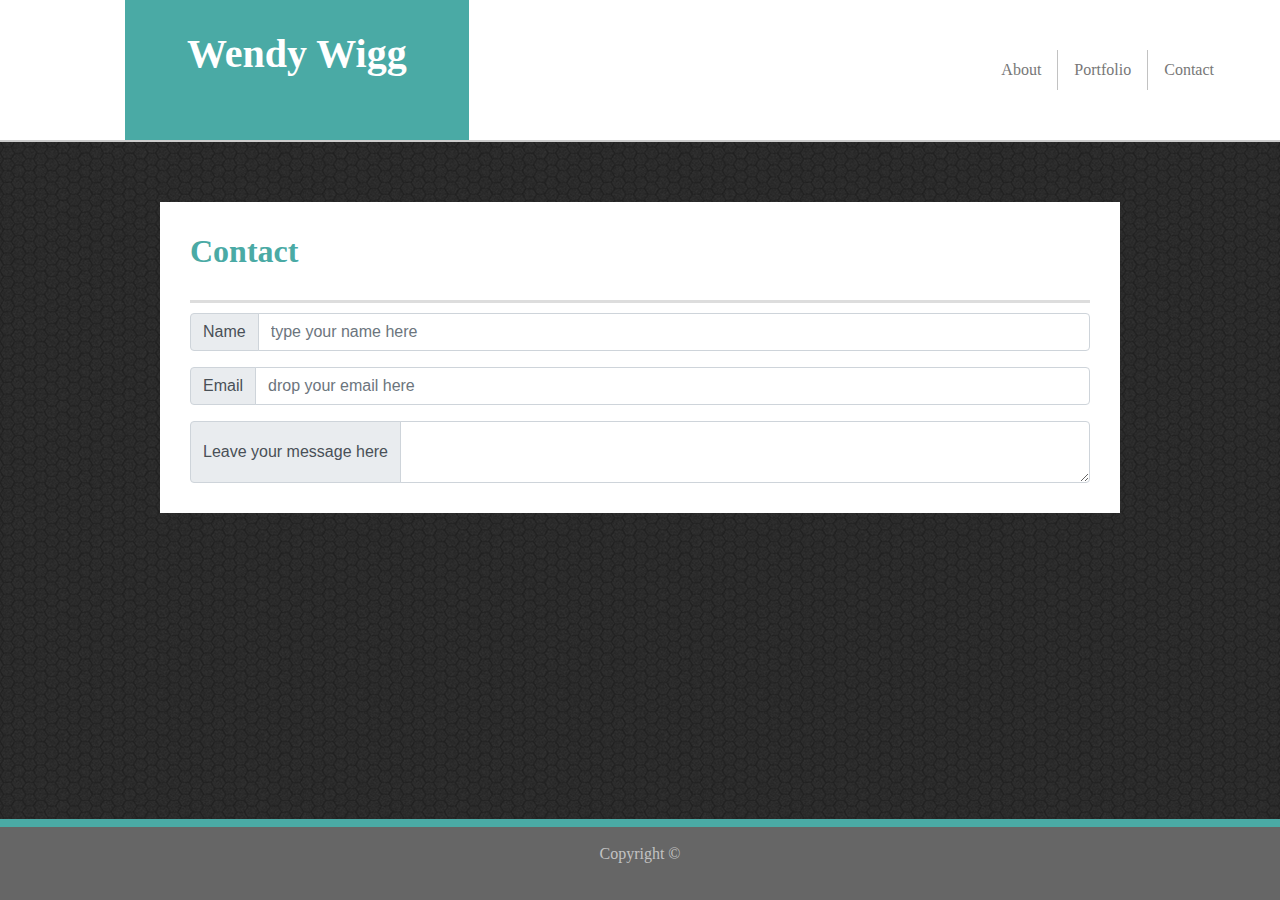
<file: contact.html>
<!DOCTYPE html>
<html lang="en">

<head>
    
    <link rel="stylesheet" href="https://stackpath.bootstrapcdn.com/bootstrap/4.3.1/css/bootstrap.min.css" integrity="sha384-ggOyR0iXCbMQv3Xipma34MD+dH/1fQ784/j6cY/iJTQUOhcWr7x9JvoRxT2MZw1T" crossorigin="anonymous">
    <link rel="stylesheet" type="text/css" href="contact.css">
    <meta name="viewport" content="width=device-width, initial-scale=1.0">

    <title>Wiggie's Website</title>
</head>

<body>

<div class="container-nav">
    <div class="row">
        <div class="col-md">
            <h1>Wendy Wigg</h1>
        </div>
        <div class="col-md">
            <ul class="nav justify-content-end">
                <li class="nav-item">
                    <a class="nav-link" href="index.html">About</a>
                </li>
                <li class="nav-item">
                    <a class="nav-link" href="portfolio.html">Portfolio</a>
                </li>
                <li class="nav-item">
                    <a class="nav-link" href="contact.html">Contact</a>
                </li>
            </ul>
        </div>
    </div>
</div>


    <div class="container-mid">
        
                <h2>Contact</h2>

                <div class="input-group mb-3">
                        <div class="input-group-prepend">
                          <span class="input-group-text" id="basic-addon1">Name</span>
                        </div>
                        <input type="text" class="form-control" placeholder="type your name here" aria-label="Username" aria-describedby="basic-addon1">
                      </div>
                      
                      <div class="input-group mb-3">
                            <div class="input-group-prepend">
                              <span class="input-group-text" id="basic-addon1">Email</span>
                            </div>
                            <input type="text" class="form-control" placeholder="drop your email here" aria-label="Username" aria-describedby="basic-addon1">
                        </div>
                      
                      <div class="input-group">
                        <div class="input-group-prepend">
                          <span class="input-group-text">Leave your message here</span>
                        </div>
                        <textarea class="form-control" aria-label="With textarea"></textarea>
                      </div>
    </div>


<div class="footer mt-auto py-3">
    <div class="container-bottom">
        <span>Copyright ©</span>
    </div>
</div>


</body>

</html>
</file>
<file: contact.css>
body {
    background-image: url("dark-honeycomb.png");
    margin: 0;
}

.container-nav {
    background-color: white;
    border-bottom: 2px solid #cccccc;
    width: auto;
}

h1 {
    background-color: #4aaaa5;
    color: white;
    font-family: 'Georgia', Times, Times New Roman, serif;
    padding: 30px;
    text-align: center;
    font-weight: bold;
    width: 55%;
    height: 100%;
    margin-left: 20%;
    margin-top: 0px;
    margin-bottom: 0px;
}

a:link {
    color: #777777;
}

a:visited {
    color: #777777;
}

a:hover {
    color: #4aaaa5;
}

.justify-content-end {
    padding: 50px 0;
    margin-right: 50px;
}

.nav-link {
    border-inline-end-style: solid;
    border-inline-end-color: #c2c2c2;
    border-inline-end-width: .25px;
    font-family: 'Georgia', Times, Times New Roman, serif;
    width: auto;
}

.nav-item:last-child .nav-link {
    border: none;
}

ul {
    padding: 1%;
}

.container-mid {
    background-color: white;
    margin: 60px auto;
    max-width: 960px;
    padding: 30px;
    overflow: auto;
}

h2 {
    color: #4aaaa5;
    font-family: 'Georgia', Times, Times New Roman, serif;
    margin: auto;
    padding: 0 0 30px 0;
    border-bottom: 3px solid #dddddd;
    font-weight: bold;
}

.input-group {
    margin-top: 10px;
}




.container-bottom {
    background-color: #666666;
    text-align: center;
    border-top: 8px solid #4aaaa5;
    height: 9%;
    color: #c2c2c2;
    position: fixed;
    bottom: 0;
    width: 100%;
    padding: 15px;
    font-family: 'Georgia', Times, Times New Roman, serif;
}
</file>
